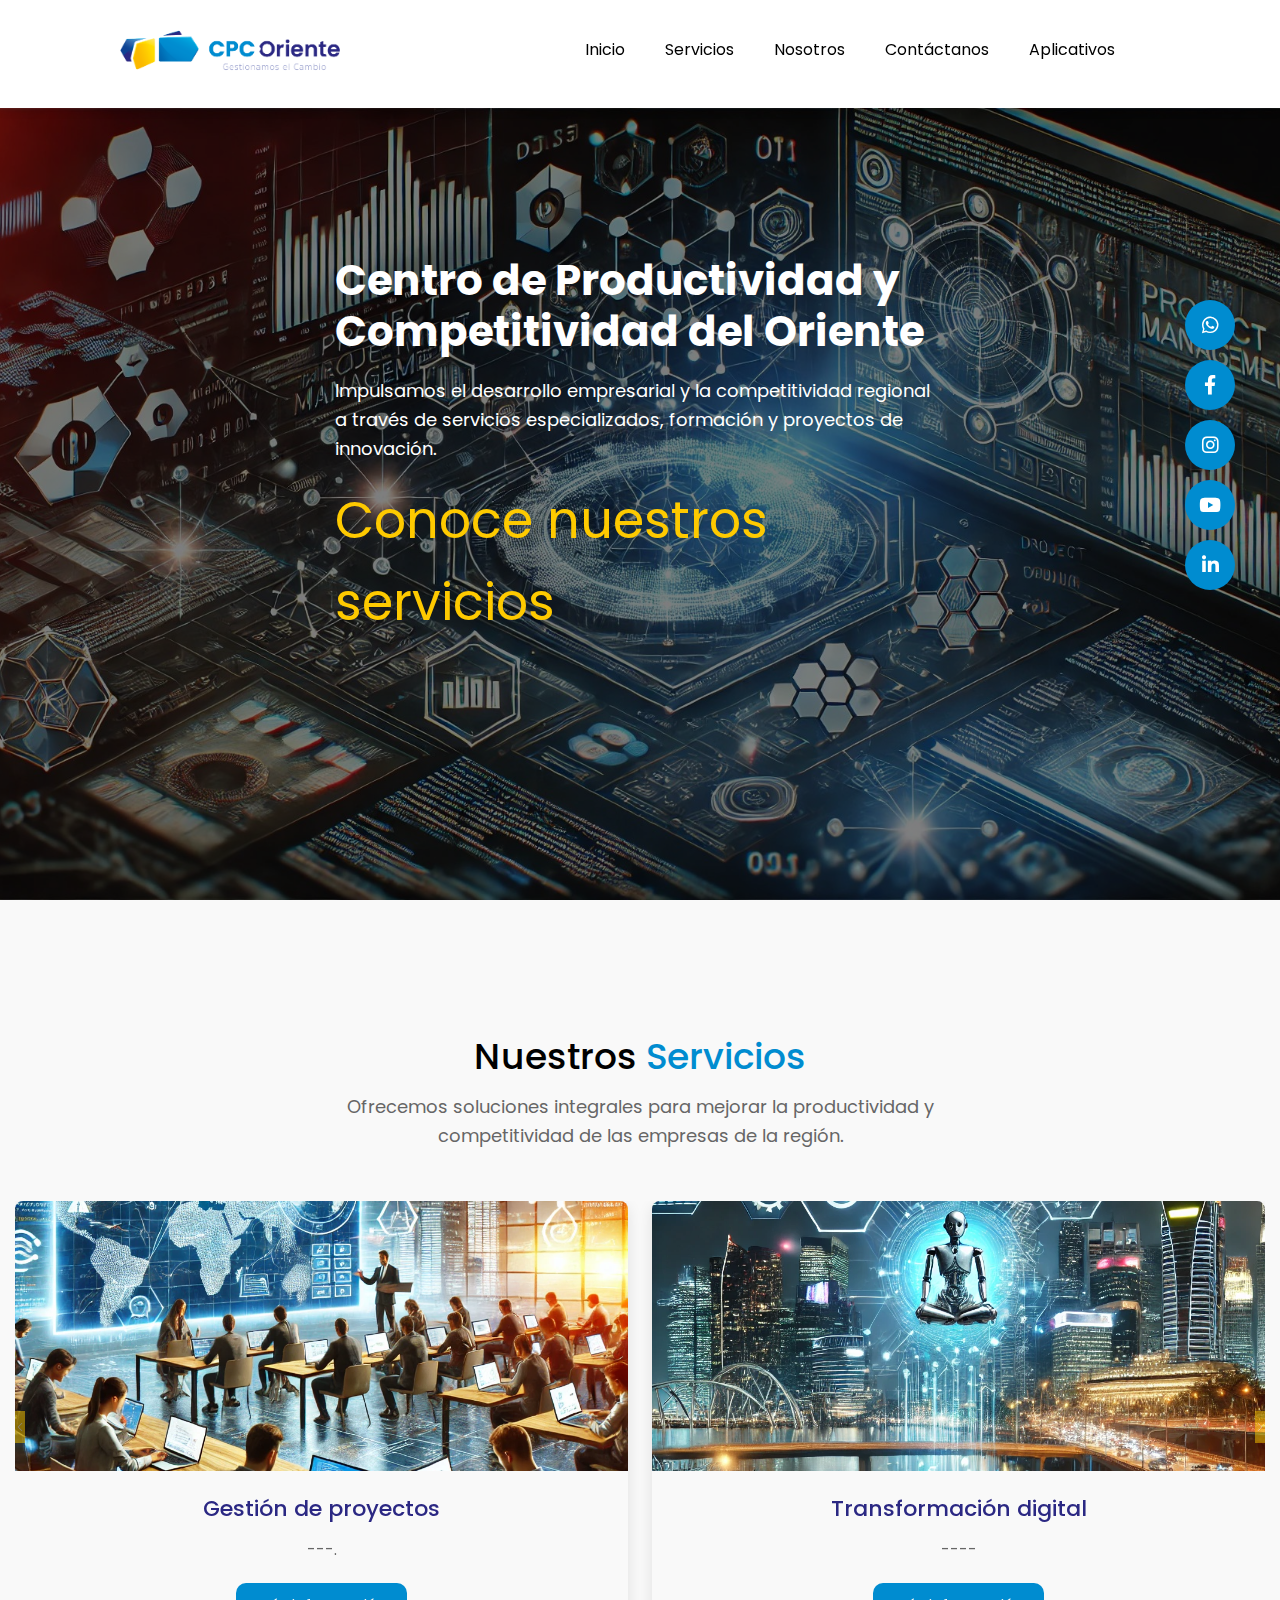
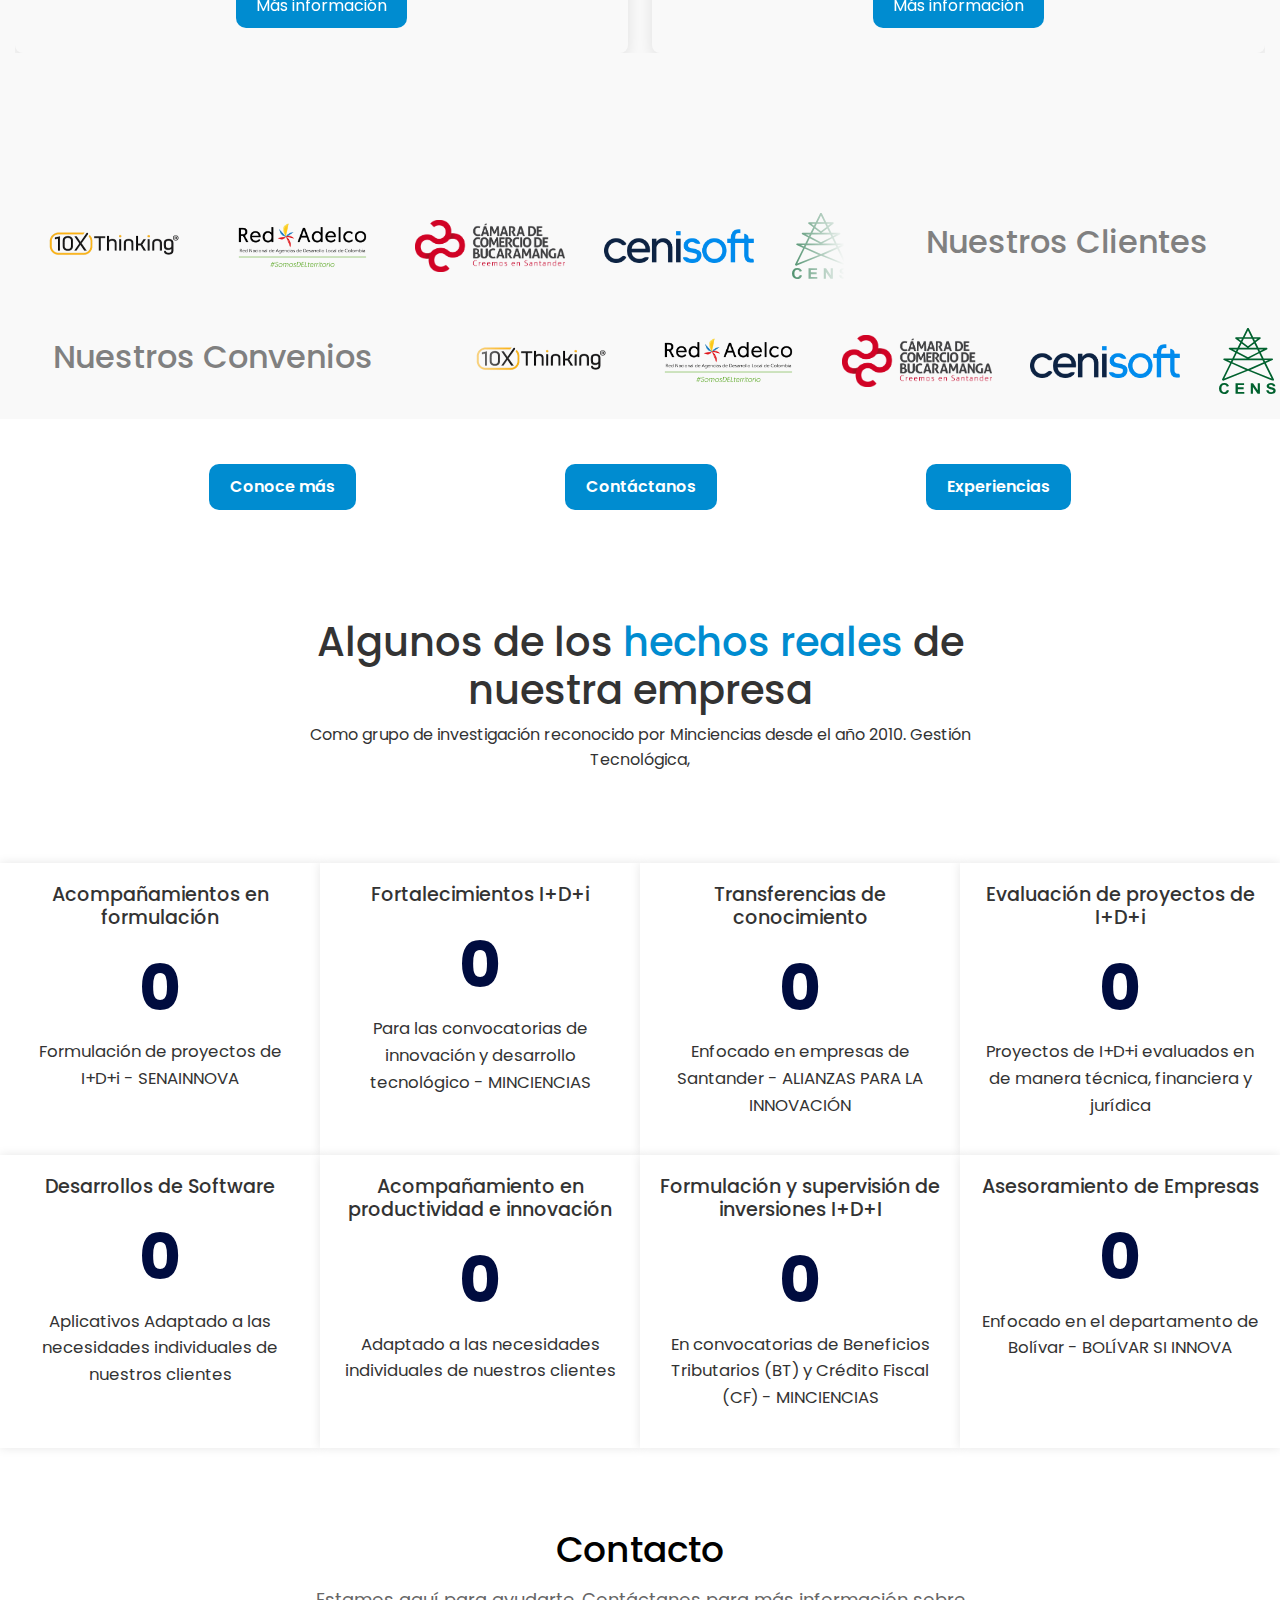
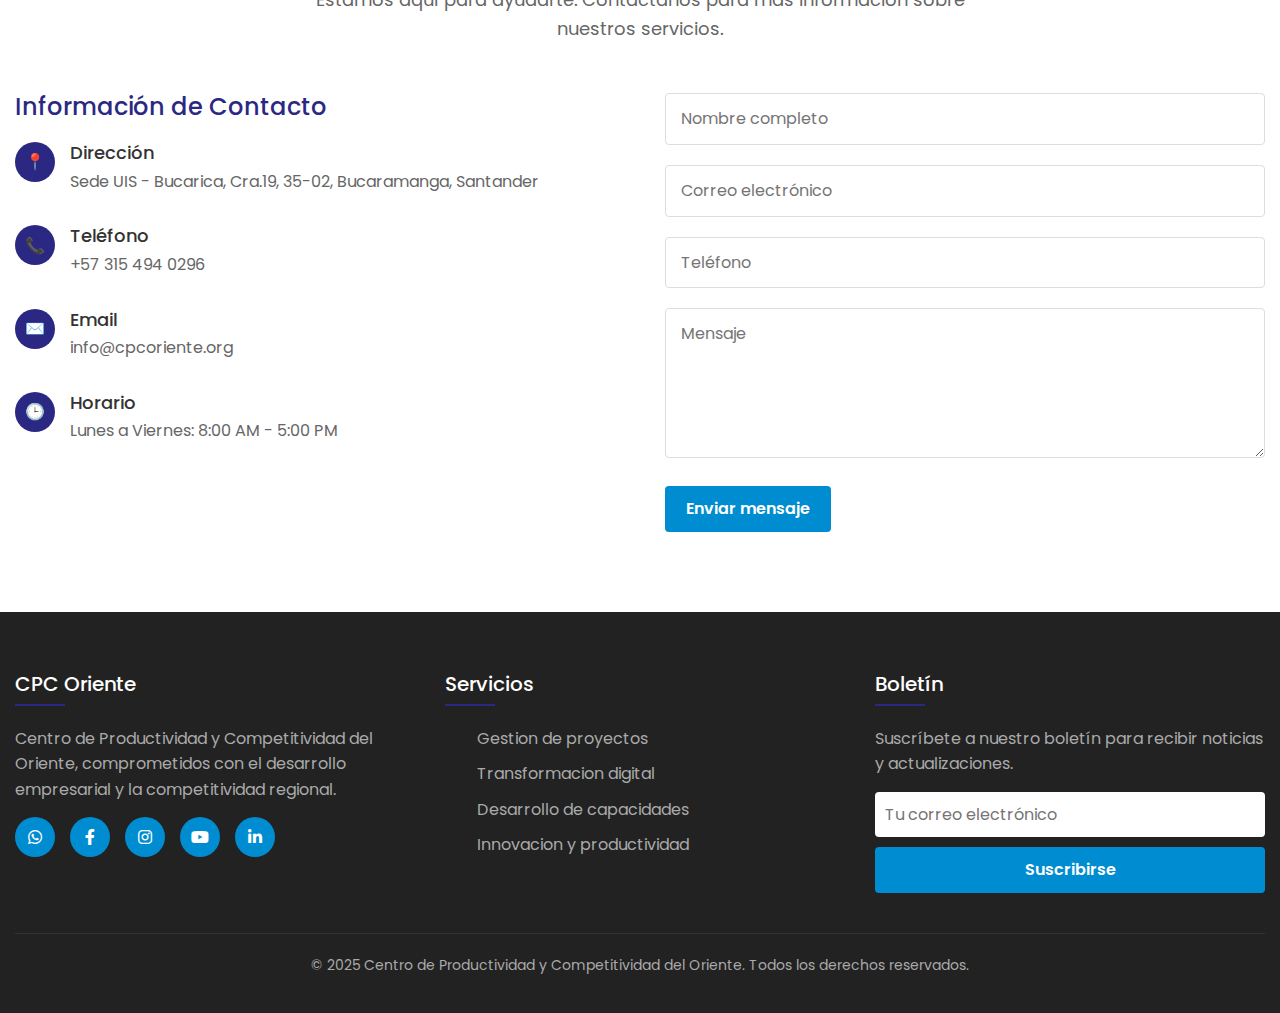
<file: index.html>
<!DOCTYPE html>
<html lang="es">

<head>
    <meta charset="UTF-8">
    <meta name="viewport" content="width=device-width, initial-scale=1.0">
    <title>Centro de Productividad y Competitividad del Oriente</title>
    <link href="https://fonts.googleapis.com/css2?family=Poppins:wght@300;400;500;600&display=swap" rel="stylesheet">
    <link href="https://cdnjs.cloudflare.com/ajax/libs/font-awesome/6.0.0-beta3/css/all.min.css" rel="stylesheet">

    <link href="https://cdn.jsdelivr.net/npm/bootstrap@5.3.0-alpha1/dist/css/bootstrap.min.css" rel="stylesheet">
    <script src="https://cdn.jsdelivr.net/npm/bootstrap@5.3.0-alpha1/dist/js/bootstrap.bundle.min.js"></script>
    <link rel="stylesheet" href="css/styles.css">

</head>

<body>
    <!-- Header -->
    <header>
        <div class="container header-container">
            <a href="#" class="logo-container">
                <img src="img/logo_cpc.png" alt="CPC Oriente Logo" class="logo">
            </a>
            <nav>
                <ul class="nav-menu">
                    <li><a href="#">Inicio</a></li>
                    <li><a href="#servicios">Servicios</a>
                        <ul>
                            <li><a href="#">Gestión de proyectos</a></li>
                            <li><a href="#">Transformación digital</a></li>
                            <li><a href="#">Desarrollo de capacidades</a></li>
                            <li><a href="#">Innovación y productividad</a></li>

                        </ul>
                    </li>
                    <li><a href="#nosotros">Nosotros</a>
                        <ul>
                            <li><a href="#">Nuestro equipo</a></li>
                            <li><a href="#">Experiencia</a></li>
                            <li><a href="#">Convenio y clientes</a></li>

                        </ul>
                    </li>
                    <li><a href="#contacto">Contáctanos</a></li>
                    <li><a href="#aliados">Aplicativos</a></li>
                    <li><a href="#contacto"></a></li>
                </ul>
                <div class="mobile-menu-btn">☰</div>
            </nav>
        </div>
    </header>

    <!-- Contenedor para los iconos de redes sociales -->
<!-- Contenedor para los iconos de redes sociales -->
<div class="social-icons">
    <a href="https://wa.me/573154940296?text=Hola,%20quiero%20m%C3%A1s%20informaci%C3%B3n." target="_blank" class="social-icon" title="Facebook">
        <i class="fa-brands fa-whatsapp"></i>
    </a>
    <a href="https://www.facebook.com/cpcorienteco" target="_blank" class="social-icon" title="Facebook">
        <i class="fab fa-facebook-f"></i>
    </a>
    <a href="https://www.instagram.com/cpcorienteco" target="_blank" class="social-icon" title="Instagram">
        <i class="fab fa-instagram"></i>
    </a>
    <a href="https://www.youtube.com/@cpcorienteco" target="_blank" class="social-icon" title="Twitter">
        <i class="fa-brands fa-youtube"></i>
        </a>
    <a href="https://www.linkedin.com/company/cpc-oriente/" target="_blank" class="social-icon" title="LinkedIn">
        <i class="fab fa-linkedin-in"></i>
    </a>
</div>


    <!-- Hero Section -->
    <section class="hero" style="background-image: url('img/portada.jpg');">
        <div class="container hero-content">
            <h1>Centro de Productividad y Competitividad del Oriente</h1>
            <p>Impulsamos el desarrollo empresarial y la competitividad regional a través de servicios especializados,
                formación y proyectos de innovación.</p>
            <a href="#contacto" id="btn-portada">Conoce nuestros servicios</a>
        </div>
    </section>

    <section id="servicios" class="services">
        <div class="container">
            <div class="section-title">
                <h2>Nuestros <span style="color: #008cd0;">Servicios</span> </h2>
                <p>Ofrecemos soluciones integrales para mejorar la productividad y competitividad de las empresas de la
                    región.</p>
            </div>

            <!-- Carrusel -->
            <div id="serviciosCarrusel" class="carousel slide" data-bs-ride="carousel" data-bs-interval="3000">
                <div class="carousel-inner">

                    <!-- Fila 1: Dos servicios a la vez -->
                    <div class="carousel-item active">
                        <div class="row">
                            <div class="col-6">
                                <!-- Envolviendo todo el contenido con un enlace -->
                                <a href="#" class="service-card-link">
                                    <div class="service-card">
                                        <div class="service-img" style="background-image: url('img/gestion.webp?height=200&width=300');"></div>
                                        <div class="service-content">
                                            <h3>Gestión de proyectos</h3>
                                            <p>---.</p>
                                            <span class="btninfo">Más información</span>
                                        </div>
                                    </div>
                                </a>
                            </div>
                            <div class="col-6">
                                <!-- Envolviendo todo el contenido con un enlace -->
                                <a href="#" class="service-card-link">
                                    <div class="service-card">
                                        <div class="service-img" style="background-image: url('img/transformacion.webp?height=200&width=300');"></div>
                                        <div class="service-content">
                                            <h3>Transformación digital</h3>
                                            <p>----</p>
                                            <span class="btninfo">Más información</span>
                                        </div>
                                    </div>
                                </a>
                            </div>
                        </div>
                    </div>

                    <!-- Fila 2: Dos servicios a la vez -->
                    <div class="carousel-item">
                        <div class="row">
                            <div class="col-6">
                                <a href="#" class="service-card-link">
                                <div class="service-card">
                                    <div class="service-img"
                                        style="background-image: url('img/desarrollo.webp?height=200&width=300');">
                                    </div>
                                    <div class="service-content">
                                        <h3>Desarrollo de capacidades</h3>
                                        <p>----</p>
                                        <a href="#" class="btninfo">Más información</a>
                                    </div>
                                </div>
                            </div>
                            <div class="col-6">
                                <a href="#" class="service-card-link">
                                <div class="service-card">
                                    <div class="service-img"
                                        style="background-image: url('img/innovacion.webp?height=200&width=300');">
                                    </div>
                                    <div class="service-content">
                                        <h3>Innovacion y productividad</h3>
                                        <p>----</p>
                                        <a href="#" class="btninfo">Más información</a>
                                    </div>
                                </div>
                            </div>
                        </div>
                    </div>

                </div>

                <!-- Controles del carrusel (opcional) -->
                <button style="justify-content: flex-start;width: 3vw;" class="carousel-control-prev" type="button" data-bs-target="#serviciosCarrusel"
                    data-bs-slide="prev">
                    <span class="carousel-control-prev-icon" aria-hidden="true"></span>
                    <span class="visually-hidden">Anterior</span>
                </button>
                <button style="justify-content: flex-end;width: 3vw;" class="carousel-control-next" type="button" data-bs-target="#serviciosCarrusel"
                    data-bs-slide="next">
                    <span class="carousel-control-next-icon" aria-hidden="true"></span>
                    <span class="visually-hidden">Siguiente</span>
                </button>
            </div>
        </div>
      
    </section>


    <!-- Aliados -->
   
      
  
    <section id="aliados" class="partners">
        <div class="carousel-wrapper-aliados">
         
                <div class="carousel-aliados">
                    <!-- Primera serie de imágenes -->
                    <img src="img/convenios/10x.png " alt="Image 1" class="carousel-image-aliados">
                    <img src="img/convenios/adel.png" alt="Image 2" class="carousel-image-aliados">
                    <img src="img/convenios/camara_bucaramanga.png" alt="Image 3" class="carousel-image-aliados">
                    <img src="img/convenios/cenisoft.png" alt="Image 4" class="carousel-image-aliados">

                    <!-- Segunda serie de imágenes (para crear el efecto de repetición sin interrupciones) -->
                    <img src="img/convenios/cens.svg" alt="Image 1" class="carousel-image-aliados">
                    <img src="img/convenios/ciaf.png" alt="Image 2" class="carousel-image-aliados">
                    <img src="img/convenios/confecamaras.png" alt="Image 3" class="carousel-image-aliados">
                    <img src="img/convenios/ecodiecel.png" alt="Image 4" class="carousel-image-aliados">

                    <img src="img/convenios/10x.png " alt="Image 1" class="carousel-image-aliados">
                    <img src="img/convenios/adel.png" alt="Image 2" class="carousel-image-aliados">
                    <img src="img/convenios/camara_bucaramanga.png" alt="Image 3" class="carousel-image-aliados">
                    <img src="img/convenios/cenisoft.png" alt="Image 4" class="carousel-image-aliados">
                    <img src="img/convenios/cens.svg" alt="Image 1" class="carousel-image-aliados">
                    <img src="img/convenios/ciaf.png" alt="Image 2" class="carousel-image-aliados">
                    <img src="img/convenios/confecamaras.png" alt="Image 3" class="carousel-image-aliados">
                    <img src="img/convenios/ecodiecel.png" alt="Image 4" class="carousel-image-aliados">
                </div>
               
            </div>
            <div class="carousel-text">
               <h2>Nuestros Clientes</h2> 
            </div>
        </section>
           
        </div>
        <section id="aliados" class="partners">
            <div class="carousel-text">
                <h2>Nuestros Convenios
                </h2> 
             </div>
            <div class="carousel-wrapper-aliados-1">
             
                    <div class="carousel-aliados">
                        <!-- Primera serie de imágenes -->
                        <img src="img/convenios/10x.png " alt="Image 1" class="carousel-image-aliados">
                        <img src="img/convenios/adel.png" alt="Image 2" class="carousel-image-aliados">
                        <img src="img/convenios/camara_bucaramanga.png" alt="Image 3" class="carousel-image-aliados">
                        <img src="img/convenios/cenisoft.png" alt="Image 4" class="carousel-image-aliados">
    
                        <!-- Segunda serie de imágenes (para crear el efecto de repetición sin interrupciones) -->
                        <img src="img/convenios/cens.svg" alt="Image 1" class="carousel-image-aliados">
                        <img src="img/convenios/ciaf.png" alt="Image 2" class="carousel-image-aliados">
                        <img src="img/convenios/confecamaras.png" alt="Image 3" class="carousel-image-aliados">
                        <img src="img/convenios/ecodiecel.png" alt="Image 4" class="carousel-image-aliados">
    
                        <img src="img/convenios/10x.png " alt="Image 1" class="carousel-image-aliados">
                        <img src="img/convenios/adel.png" alt="Image 2" class="carousel-image-aliados">
                        <img src="img/convenios/camara_bucaramanga.png" alt="Image 3" class="carousel-image-aliados">
                        <img src="img/convenios/cenisoft.png" alt="Image 4" class="carousel-image-aliados">
                        <img src="img/convenios/cens.svg" alt="Image 1" class="carousel-image-aliados">
                        <img src="img/convenios/ciaf.png" alt="Image 2" class="carousel-image-aliados">
                        <img src="img/convenios/confecamaras.png" alt="Image 3" class="carousel-image-aliados">
                        <img src="img/convenios/ecodiecel.png" alt="Image 4" class="carousel-image-aliados">
                    </div>
                   
                </div>
               
            </section>
               
            </div>

            <div id="botones_acerca">
                <a href="#servicios" class="btn">Conoce más</a>
                <a href="#contacto" class="btn">Contáctanos</a>
                <a href="#contacto" class="btn">Experiencias</a>
    
            </div>
<section id="hechos" class="hechos-reales">
    <div id="encabezado-hechos">
            <h1>Algunos de los <span style="color: #008cd0;">hechos reales</span> de nuestra empresa</h1>
            <p>Como grupo de investigación reconocido por Minciencias desde el año 2010.
                Gestión Tecnológica, </p>
        </div>
            <div class="container-hechos">
                <div class="box">
                    <h3>Acompañamientos en formulación</h3>
                    <div class="number" data-target="1800">0</div>
                    <p>Formulación de proyectos de I+D+i - SENAINNOVA</p>
                </div>
                <div class="box">
                    <h3>Fortalecimientos I+D+i</h3>
                    <div class="number" data-target="686">0</div>
                    <p>Para las convocatorias de innovación y desarrollo tecnológico - MINCIENCIAS</p>
                </div>
                <div class="box">
                    <h3>Transferencias de conocimiento</h3>
                    <div class="number" data-target="29">0</div>
                    <p>Enfocado en empresas de Santander - ALIANZAS PARA LA INNOVACIÓN</p>
                </div>
                <div class="box">
                    <h3>Evaluación de proyectos de I+D+i</h3>
                    <div class="number" data-target="2500">0</div>
                    <p>Proyectos de I+D+i evaluados en de manera técnica, financiera y jurídica</p>
                </div>
                <div class="box">
                    <h3>Desarrollos de Software</h3>
                    <div class="number" data-target="40">0</div>
                    <p>Aplicativos Adaptado a las necesidades individuales de nuestros clientes</p>
                </div>
                <div class="box">
                    <h3>Acompañamiento en productividad e innovación</h3>
                    <div class="number" data-target="280">0</div>
                    <p>Adaptado a las necesidades individuales de nuestros clientes</p>
                </div>
                <div class="box">
                    <h3>Formulación y supervisión de inversiones I+D+I</h3>
                    <div class="number" data-target="56">0</div>
                    <p>En convocatorias de Beneficios Tributarios (BT) y Crédito Fiscal (CF) - MINCIENCIAS</p>
                </div>
                <div class="box">
                    <h3>Asesoramiento de Empresas</h3>
                    <div class="number" data-target="40">0</div>
                    <p>Enfocado en el departamento de Bolívar - BOLÍVAR SI INNOVA</p>
                </div>
            </div>
        </section>
    <!-- Contacto -->
    <section id="contacto" class="contact">
        <div class="container">
            <div class="section-title">
                <h2>Contacto</h2>
                <p>Estamos aquí para ayudarte. Contáctanos para más información sobre nuestros servicios.</p>
            </div>
            <div class="contact-container">
                <div class="contact-info">
                    <h3>Información de Contacto</h3>
                    <div class="contact-details">
                        <div class="contact-item">
                            <div class="contact-icon">📍</div>
                            <div class="contact-text">
                                <h4>Dirección</h4>
                                <p>Sede UIS - Bucarica, Cra.19, 35-02, Bucaramanga, Santander</p>
                            </div>
                        </div>
                        <div class="contact-item">
                            <div class="contact-icon">📞</div>
                            <div class="contact-text">
                                <h4>Teléfono</h4>
                                <p>+57 315 494 0296</p>
                            </div>
                        </div>
                        <div class="contact-item">
                            <div class="contact-icon">✉️</div>
                            <div class="contact-text">
                                <h4>Email</h4>
                                <p>info@cpcoriente.org</p>
                            </div>
                        </div>
                        <div class="contact-item">
                            <div class="contact-icon">🕒</div>
                            <div class="contact-text">
                                <h4>Horario</h4>
                                <p>Lunes a Viernes: 8:00 AM - 5:00 PM</p>
                            </div>
                        </div>
                    </div>
                </div>
                <div class="contact-form">
                    <form>
                        <input type="text" placeholder="Nombre completo" required>
                        <input type="email" placeholder="Correo electrónico" required>
                        <input type="tel" placeholder="Teléfono">
                        <textarea placeholder="Mensaje" required></textarea>
                        <button type="submit" class="btn">Enviar mensaje</button>
                    </form>
                </div>
            </div>
        </div>
    </section>

    <!-- Footer -->
    <footer>
        <div class="container">
            <div class="footer-container">
                <div class="footer-col">
                    <h3>CPC Oriente</h3>
                    <p>Centro de Productividad y Competitividad del Oriente, comprometidos con el desarrollo empresarial
                        y la competitividad regional.</p>
                    <div class="social-links">
                        <a href="https://wa.me/573154940296?text=Hola,%20quiero%20m%C3%A1s%20informaci%C3%B3n." target="_blank" class="social-icon" title="Facebook">
                            <i class="fa-brands fa-whatsapp"></i>
                        </a>
                        <a href="https://www.facebook.com/cpcorienteco" target="_blank" class="social-icon" title="Facebook">
                            <i class="fab fa-facebook-f"></i>
                        </a>
                        <a href="https://www.instagram.com/cpcorienteco" target="_blank" class="social-icon" title="Instagram">
                            <i class="fab fa-instagram"></i>
                        </a>
                        <a href="https://www.youtube.com/@cpcorienteco" target="_blank" class="social-icon" title="Twitter">
                            <i class="fa-brands fa-youtube"></i>
                            </a>
                        <a href="https://www.linkedin.com/company/cpc-oriente/" target="_blank" class="social-icon" title="LinkedIn">
                            <i class="fab fa-linkedin-in"></i>
                        </a>
                        </a>
                    </div>
                </div>
            
                <div class="footer-col">
                    <h3>Servicios</h3>
                    <ul class="footer-links">
                        <li><a href="#">Gestion de proyectos</a></li>
                        <li><a href="#">Transformacion digital</a></li>
                        <li><a href="#">Desarrollo de capacidades</a></li>
                        <li><a href="#">Innovacion y productividad</a></li>
                    </ul>
                </div>
                <div class="footer-col">
                    <h3>Boletín</h3>
                    <p>Suscríbete a nuestro boletín para recibir noticias y actualizaciones.</p>
                    <form>
                        <input type="email" placeholder="Tu correo electrónico"
                            style="width: 100%; padding: 10px; margin-bottom: 10px; border-radius: 4px; border: none;">
                        <button type="submit" class="btn" style="width: 100%;">Suscribirse</button>
                    </form>
                </div>
            </div>
            <div class="copyright">
                <p>&copy; 2025 Centro de Productividad y Competitividad del Oriente. Todos los derechos reservados.</p>
            </div>
        </div>
    </footer>
    <script>
   function isElementInViewport(el) {
    const rect = el.getBoundingClientRect();
    return (
        rect.top >= 0 &&
        rect.left >= 0 &&
        rect.bottom <= (window.innerHeight || document.documentElement.clientHeight) &&
        rect.right <= (window.innerWidth || document.documentElement.clientWidth)
    );
}

function isElementOutOfViewport(el) {
    const rect = el.getBoundingClientRect();
    return rect.bottom < 0 || rect.top > window.innerHeight;
}

function animateCounters() {
    const counters = document.querySelectorAll(".number");
    counters.forEach(counter => {
        if (isElementInViewport(counter) && !counter.dataset.animated) {
            counter.dataset.animated = "true";
            const target = +counter.getAttribute("data-target");
            let count = 0;
            const increment = target / 100;
            
            const updateCounter = () => {
                count += increment;
                if (count < target) {
                    counter.innerText = Math.floor(count);
                    requestAnimationFrame(updateCounter);
                } else {
                    counter.innerText = target;
                }
            };
            updateCounter();
        } else if (isElementOutOfViewport(counter)) {
            counter.dataset.animated = "";
            counter.innerText = "0"; // Reiniciar a 0 cuando salga de la vista
        }
    });
}

document.addEventListener("scroll", animateCounters);

    </script>
</body>

</html>
</file>
<file: css/styles.css>
/* Reset y estilos generales */
   :root {
    --azul-oscuro: #2b2883;
    --amarillo: #feca00;
    --azulclaro:#008cd0;
    --font-size: 16px;
  }
   * {
    margin: 0;
    padding: 0;
    box-sizing: border-box;
    font-family: 'Poppins';
}


body {
    color: #333;
    line-height: 1.6;
}

a {
    text-decoration: none;
    color: inherit;
}

ul {
    list-style: none;
}

img {
    max-width: 100%;
    height: auto;
}

.container {
    width: 100%;
    max-width: 100vw;
    margin: 0 auto;
    padding: 0 15px;
}

.btn {
    display: inline-block;
    padding: 10px 20px;
    background-color:var(--azulclaro);
    color: #fff;

    border-radius: 4px;
    font-weight: 600;
    transition: background-color 0.3s;
}

#btn-portada{
    font-size: 4vw;
    color: var(--amarillo);
    text-decoration: none;  /* Elimina el subrayado por defecto */


}
#btn-portada:hover {
    color: var(--azulclaro);;
    
}
.btn:hover {
    background-color: var(--azul-oscuro);;
}

/* Header */
header {
    background-color: white;
    box-shadow: 0 2px 10px rgba(0, 0, 0, 0.1);
    position: fixed;
    width: 100%;
    height: 12vh;
    top: 0;
    z-index: 1000;
}

.header-container {
    display: flex;
    justify-content: space-around;
    align-items: center;
    padding: 15px 0;
}

.logo {
    max-width:250px;
}

.nav-menu {
    display: flex;
    list-style: none;
        justify-content: space-around;
    margin: 0;
    padding: 0;
}

.nav-menu li {
    position: relative; /* Necesario para el posicionamiento del submenú */
    padding: 15px 20px;  /* Aumenta el área del li */
    font-size: 16px;  /* Aumenta el tamaño de la fuente */
}

/* Estilo por defecto para los enlaces */
.nav-menu li a {
    color: #000;
    text-decoration: none;  /* Elimina el subrayado por defecto */
    position: relative;     /* Necesario para posicionar la línea de forma independiente */
    transition: color 0.3s;
}

/* Efecto hover: añadir una línea debajo */
.nav-menu li a:hover {
    color: var(--azulclaro);;
}

/* Línea debajo del enlace al pasar el mouse */
.nav-menu li  ul a::after {
    content: ''; /* Esto crea el pseudo-elemento */
    position: absolute;
    bottom: 0px; /* Distancia entre el texto y la línea */
    left: 0;
    width: 100%; /* La línea ocupará todo el ancho del enlace */
    height: 2px; /* Grosor de la línea */
    background-color: #fff; /* Color de la línea */
    transform: scaleX(0); /* Inicia la línea invisible */
    transform-origin: bottom right; /* Hace que la línea se expanda desde la derecha */
    transition: transform 0.3s ease-out; /* Transición suave */
}
.nav-menu li   a::after {
    content: ''; /* Esto crea el pseudo-elemento */
    position: absolute;
    bottom: -5px; /* Distancia entre el texto y la línea */
    left: 0;
    width: 100%; /* La línea ocupará todo el ancho del enlace */
    height: 2px; /* Grosor de la línea */
    background-color:var(--azulclaro);; /* Color de la línea */
    transform: scaleX(0); /* Inicia la línea invisible */
    transform-origin: bottom right; /* Hace que la línea se expanda desde la derecha */
    transition: transform 0.3s ease-out; /* Transición suave */
}
/* Al hacer hover, la línea se muestra */
.nav-menu li a:hover::after {
    transform: scaleX(1); /* Expande la línea */
    transform-origin: bottom left; /* La línea se expande desde la izquierda */
}
/* Submenú oculto por defecto */
.nav-menu li ul {
    display: none; /* Esconde los submenús por defecto */
    position: absolute;
    top: 100%;  /* Posiciona el submenú justo debajo del item principal */
    left: 0;
    background-color: var(--azul-oscuro);
    box-shadow: 0 5px 15px rgba(0, 0, 0, 0.1);
    border-radius: 4px;
    min-width: 300px;
    z-index: 999;
    margin-left: -50px; /* Alineación horizontal opcional */
}

/* Mostrar submenú cuando el mouse pase por encima del item principal */
.nav-menu li:hover > ul {
    display: block; /* Muestra el submenú cuando el mouse pasa por encima del li */
}

/* Mantener el submenú visible cuando el mouse esté sobre él */
.nav-menu li ul:hover {
    display: block; /* Muestra el submenú si el mouse está sobre el submenú */
}

/* Estilos para los enlaces del submenú */
.nav-menu li ul li {
    padding: 10px;
    padding-left: 0px;
}

/* Enlaces del submenú */
.nav-menu li ul li a {
    color: #ffffff;
    text-decoration: none;
    display: flex;  /* Hace que el enlace ocupe todo el área del li */
    padding: 10px;  /* Ajuste para hacer el enlace más grande y "despegado" */
    text-align: center;
    transition: background-color 0.3s;
}

/* Efecto hover en los enlaces del submenú */
.nav-menu li ul li a:hover {
    color: #ffffff;
    background-color: var(--azul-oscuro);  /* Efecto hover en los enlaces del submenú */
}

/* Asegurar que los enlaces tienen un poco de espacio */
.nav-menu li ul li a {
    padding-left: 10px; /* Da espacio al texto del submenú */
}

.mobile-menu-btn {
    display: none;
    font-size: 24px;
    cursor: pointer;
}

/* Contenedor de los iconos sociales */
.social-icons {
    position: fixed; /* Fijar la posición en la pantalla */
    top: 50%; /* Centrado verticalmente */
    right: 0; /* Alineado al borde derecho */
    margin-right: 5vh;
    transform: translateY(-50%); /* Centrado perfecto en el eje Y */
    z-index: 9999; /* Asegura que los iconos estén encima de otros elementos */
    display: none; /* Los iconos no se muestran por defecto */
}

/* Estilos para cada ícono */
.social-icons a {
    display: flex; /* Usamos flexbox para centrar el contenido */
    justify-content: center; /* Centrar horizontalmente */
    align-items: center; /* Centrar verticalmente */
    margin-bottom: 10px;
    text-decoration: none;  /* Elimina el subrayado por defecto */

    width: 50px;  /* Tamaño fijo para el contenedor del ícono */
    height: 50px; /* Tamaño fijo para el contenedor del ícono */
    background-color: var(--azulclaro); /* Fondo para los íconos */
    border-radius: 50%; /* Hacer el contenedor circular */
    color: white;
    font-size: 1.5vw; /* Tamaño del ícono, se ajusta al tamaño de la ventana */
    transition: background-color 0.3s ease; /* Efecto de hover */
}

.social-icons a:hover {
    background-color: var(--amarillo); /* Cambio de color en hover */
}

/* Mostrar los iconos solo en pantallas grandes (desktop) */
@media (min-width: 1024px) {
    .social-icons {
        display: block; /* Muestra los iconos solo en pantallas grandes */
    }
}
/* Hero Section */
.hero {
    height: 600px;
    background-image: url('/assets/img/portada.jpg');
    background-size: cover;
    background-position: center;
    display: flex;
    align-items: center;
    margin-top: 12vh;
    height: 88vh;
    position: relative;
    padding-bottom: 12vh;
}

.hero::before {
    content: '';
    position: absolute;
    top: 0;
    left: 0;
    width: 100%;
    height: 100%;
    
    background-color: rgba(0, 0, 0, 0.5);
}

.hero-content {
    position: relative;
    z-index: 1;
    color: white;
    max-width: 50vw;
    padding: 0 20x;
}

.hero-content h1 {
    font-size: 42px;
    margin-bottom: 20px;
    font-weight: 700;
}

.hero-content p {
    font-size: 18px;
    margin-bottom: px;
}

/* Servicios */

.services {
    padding: 15vh 0;
    background-color: #f9f9f9;
}


.section-title {
    text-align: center;
    margin-bottom: 50px;
}

.section-title h2 {
    font-size: 36px;
    color: #000;
    margin-bottom: 15px;
}

.section-title p {
    font-size: 18px;
    color: #666;
    max-width: 700px;
    margin: 0 auto;
}

.services-grid {
    display: grid;
    grid-template-columns: repeat(auto-fit, minmax(300px, 1fr));
    gap: 30px;
}



.service-card:hover {
    transform: translateY(-10px);
}

.service-img {
    height: 30vh;
    background-color: #ddd;
    background-size: cover;
    background-position: center;
}

.service-content {
    padding: 25px;
    display: flex;
    flex-direction: column;
    align-items: center;

}

.service-content h3 {
    font-size: 22px;
    margin-bottom: 15px;
    color: var(--azul-oscuro);;
}

.service-content p {
    margin-bottom: 20px;
    color: #666;
}
.service-card-link {
    display: block;
    text-decoration: none; /* Eliminar subrayado del enlace */
    color: inherit; /* Mantener el color de texto original */
}
.service-card {
    position: relative;
    display: flex;
    flex-direction: column;
    border-radius: 8px;
    overflow: hidden;
    box-shadow: 0 5px 15px rgba(0, 0, 0, 0.1);
    transition: transform 0.3s ease;
}

.carousel-control-prev-icon,
.carousel-control-next-icon {
    background-color: var(--amarillo); 
width: 10px;
}

.btninfo{
    background-color: var(--azulclaro);
    border-radius: 10px;
    color: #fff;
    padding: 10px 20px;
    text-decoration: none;
}
.btninfo:hover {
    background-color: var(--amarillo); /* Fondo amarillo */
    color: #fff;  /* Mantener el color del texto blanco */
    border-radius: 10px;
    text-decoration: none;
    padding: 10px 20px;  /* Mantener el padding consistente */
}

#botones_acerca{
    margin-top: 4vh;
display: flex;
    flex-direction: row;
    justify-content: center;
    align-items: center;
    justify-content: space-evenly;
    

}
#botones_acerca a{
    background-color: var(--azulclaro);
    margin-top: 1vh;
    border-radius: 10px;
    color: #fff;


}
#botones_acerca a:hover{
    background-color: var(--amarillo);
    border-radius: 10px;
    color: #fff;


}

.carousel-wrapper-aliados {
    width: 100%;
    overflow: hidden; /* Oculta las imágenes fuera del área visible */
    position: relative;
    mask-image: linear-gradient(to left, transparent 1%, black 10%); /* Máscara para los bordes */

}

.carousel-aliados {
    display: flex;
    align-items: center;
    justify-content: space-around;
    flex-direction: row;
    animation: scroll-carousel 20s linear infinite; /* Desplazamiento continuo de izquierda a derecha */
}

.carousel-image-aliados {
    margin-left: 3vw;
    width: 100%;
    max-width: 150px; /* Ajusta el tamaño de las imágenes */
    height: 100%;
    object-fit: cover;
}


@keyframes scroll-carousel {
    0% {
        transform: translateX(0); /* Comienza desde la posición inicial */
    }
    100% {
        transform: translateX(-110%); /* Se mueve completamente hacia la izquierda */
    }
}

.carousel-wrapper-aliados-1 {
    width: 100%;
    overflow: hidden; /* Oculta las imágenes fuera del área visible */
    position: relative;
    mask-image: linear-gradient(to right, transparent 1%, black 10%); /* Máscara para los bordes */

}

.imagenesaliados{
    display: flex;
    flex-direction: row;

}
.carousel-text{
    width: 50vw;
    color: gray;
    text-decoration: solid;
    display: flex;
    justify-content: center;
    align-items: center;
}
/* Sobre Nosotros */
.about {
    padding: 80px 0;
}

.about-container {
    display: flex;
    align-items: center;
    gap: 50px;
}

.about-img {
    flex: 1;
    height: 400px;
    background-color: #ddd;
    border-radius: 8px;
    background-size: cover;
    background-position: center;
}

.about-content {
    flex: 1;
}

.about-content h2 {
    font-size: 36px;
    color: var(--azul-oscuro);;
    margin-bottom: 20px;
}

.about-content p {
    margin-bottom: 20px;
    color: #666;
}

/* Proyectos */
.projects {
    padding: 80px 0;
    background-color: #f9f9f9;
}

.projects-grid {
    display: grid;
    grid-template-columns: repeat(auto-fit, minmax(300px, 1fr));
    gap: 30px;
}

.project-card {
    background-color: white;
    border-radius: 8px;
    overflow: hidden;
    box-shadow: 0 5px 15px rgba(0, 0, 0, 0.1);
}

.project-img {
    height: 200px;
    background-color: #ddd;
    background-size: cover;
    background-position: center;
}

.project-content {
    padding: 25px;
}

.project-content h3 {
    font-size: 22px;
    margin-bottom: 15px;
    color: var(--azul-oscuro);
}

.project-content p {
    margin-bottom: 20px;
    color: #666;
}

/* Testimonios */
.testimonials {
    padding: 80px 0;
}

.testimonials-grid {
    display: grid;
    grid-template-columns: repeat(auto-fit, minmax(300px, 1fr));
    gap: 30px;
}

.testimonial-card {
    background-color: white;
    border-radius: 8px;
    padding: 30px;
    box-shadow: 0 5px 15px rgba(0, 0, 0, 0.1);
}

.testimonial-text {
    font-style: italic;
    margin-bottom: 20px;
    color: #666;
}

.testimonial-author {
    display: flex;
    align-items: center;
}

.author-img {
    width: 50px;
    height: 50px;
    border-radius: 50%;
    background-color: #ddd;
    margin-right: 15px;
}

.author-info h4 {
    font-size: 18px;
    margin-bottom: 5px;
}

.author-info p {
    color: #666;
    font-size: 14px;
}

/* Aliados */
.partners {
    background-color: #f9f9f9;
    display: flex;
    justify-content: center;
    
}

.partners-grid {
    display: grid;
    grid-template-columns: repeat(auto-fit, minmax(150px, 1fr));
    gap: 30px;
    align-items: center;
}

.partner-logo {
    background-color: white;
    height: 100px;
    display: flex;
    align-items: center;
    justify-content: center;
    border-radius: 8px;
    box-shadow: 0 5px 15px rgba(0, 0, 0, 0.05);
    padding: 15px;
}

.partner-logo img {
    max-height: 70px;
    filter: grayscale(100%);
    transition: filter 0.3s;
}

.partner-logo:hover img {
    filter: grayscale(0%);
}

/* Contacto */
.contact {
    padding: 80px 0;
}

.contact-container {
    display: grid;
    grid-template-columns: repeat(auto-fit, minmax(300px, 1fr));
    gap: 50px;
}

.contact-info h3 {
    font-size: 24px;
    color: var(--azul-oscuro);
    margin-bottom: 20px;
}

.contact-details {
    margin-bottom: 30px;
}

.contact-item {
    display: flex;
    margin-bottom: 15px;
}

.contact-icon {
    width: 40px;
    height: 40px;
    background-color: var(--azul-oscuro);
    border-radius: 50%;
    display: flex;
    align-items: center;
    justify-content: center;
    color: white;
    margin-right: 15px;
}

.contact-text h4 {
    font-size: 18px;
    margin-bottom: 5px;
}

.contact-text p {
    color: #666;
}

.contact-form input,
.contact-form textarea {
    width: 100%;
    padding: 12px 15px;
    margin-bottom: 20px;
    border: 1px solid #ddd;
    border-radius: 4px;
    font-size: 16px;
}

.contact-form textarea {
    height: 150px;
    resize: vertical;
}

/* Footer */
footer {
    background-color: #222;
    color: white;
    padding: 60px 0 20px;
}

.footer-container {
    display: grid;
    grid-template-columns: repeat(auto-fit, minmax(250px, 1fr));
    gap: 40px;
    margin-bottom: 40px;
}

.footer-col h3 {
    font-size: 20px;
    margin-bottom: 20px;
    position: relative;
    padding-bottom: 10px;
}

.footer-col h3::after {
    content: '';
    position: absolute;
    left: 0;
    bottom: 0;
    width: 50px;
    height: 2px;
    background-color: var(--azul-oscuro);
}

.footer-col p {
    margin-bottom: 15px;
    color: #aaa;
}

.footer-links li {
    margin-bottom: 10px;
    
}

.footer-links a {
    color: #aaa;
    transition: color 0.3s;
    text-decoration: none;

}

.footer-links a:hover {
    color: var(--amarillo);
}

.social-links {
    display: flex;
    gap: 15px;
}

.social-icon {
    width: 40px;
    height: 40px;
    text-decoration: none;
    color: #ffffff;
    background-color: var(--azulclaro);
    border-radius: 50%;
    display: flex;
    align-items: center;
    justify-content: center;
    transition: background-color 0.3s;
}

.social-icon:hover {
    background-color: var(--amarillo);
}

.copyright {
    text-align: center;
    padding-top: 20px;
    border-top: 1px solid #333;
    color: #aaa;
    font-size: 14px;
}



.hechos-reales{
   margin-top: 12vh;

  text-align: center;
}
#encabezado-hechos{
    margin: 10vh;
    padding-left: 15vw;
    padding-right: 15vw;

    
}
.container-hechos {      
    display: grid;
    grid-template-columns: repeat(auto-fit, minmax(23vw, 1fr));
    max-width: 100vw;
    margin: auto;
}
.box {
    display: flex;
    flex-direction: column;
    background: white;
    padding: 20px;
    box-shadow: 0px 0px 10px rgba(0,0,0,0.1);
    text-align: center;
    min-height: 150px;
}
.box h3{
    font-size: 1.5vw;
    text-decoration: solid;
}
.box p{
    font-size: 1.3vw;
}
.number {
    font-size: 5vw;
    font-weight: bold;
    color: #000c3f;
}

/* Responsive */
@media (max-width: 992px) {
    .about-container {
        flex-direction: column;
    }
    
    .about-img {
        width: 100%;
    }
    
    .hero-content h1 {
        font-size: 36px;
    }
}

@media (max-width: 768px) {
    .nav-menu {
        display: none;
    }
    
    .mobile-menu-btn {
        display: block;
    }
    
    .hero {
        height: 500px;
    }
    
    .hero-content h1 {
        font-size: 32px;
    }
    
    .section-title h2 {
        font-size: 30px;
    }
}

@media (max-width: 576px) {
    .hero {
        height: 400px;
        margin-top: 12vh;
        height: 88vh;
    }
    .hero-content{
max-width: 89vw;
    }
    .hero-content h1 {
        font-size: 3vh;
    }
    
    .hero-content p {
        font-size: 16px;
    }
    
    .section-title h2 {
        font-size: 26px;
    }
    #botones_acerca{
        display: flex;
        flex-direction: column;
    }
    #encabezado-hechos{
        max-width: 100vw;
        margin: 0;
        margin-bottom: 10vh;
    
    }
    .container-hechos{
        display: grid;
        grid-template-columns: repeat(auto-fit, minmax(50vw, 1fr));
        max-width: 100vw;
        margin: auto;
    }
    .box h3{
        font-size: 3vw;
    }
    .number {
        font-size: 5vw;
        font-weight: bold;
        color: #000c3f;
    }
    

}
</file>
